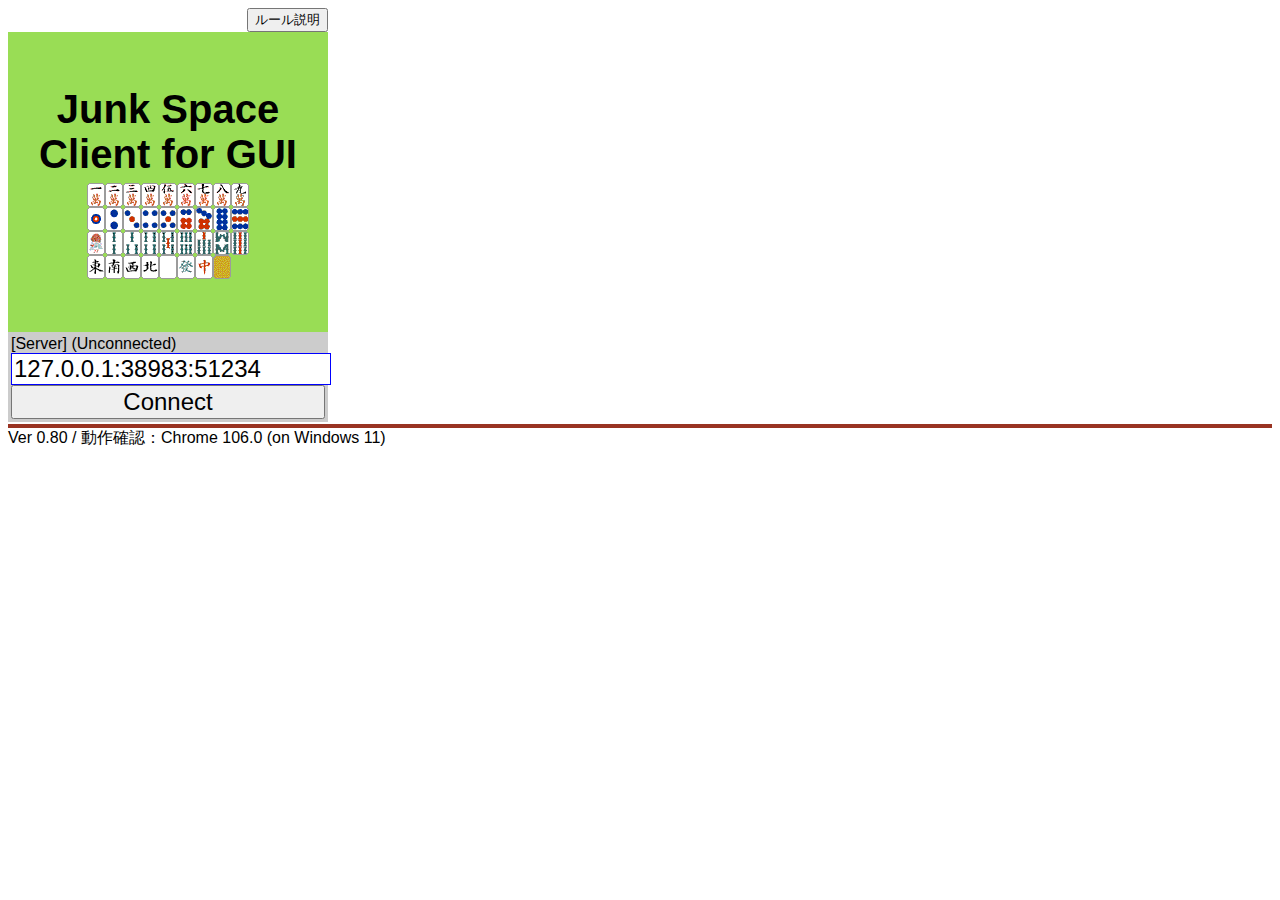
<file: step17/client/index.html>
<!DOCTYPE html PUBLIC "-//W3C//DTD XHTML 1.1//EN" "http://www.w3.org/TR/xhtml11/DTD/xhtml11.dtd">
<html xmlns="http://www.w3.org/1999/xhtml" xml:lang="ja">
<head>
<meta http-equiv="Content-Type" content="text/html; charset=utf-8" />
<meta http-equiv="Content-Style-Type" content="text/css" />
<meta name="viewport" content="width=device-width, initial-scale=1.0">
<title>Junk Space Client for GUI 17 steps</title>
<script src="//ajax.googleapis.com/ajax/libs/jquery/2.2.4/jquery.min.js"></script>
<script type="text/javascript" src="jMah_v130.js"></script>
<script type="text/javascript" src="jsp_17_websocket.js"></script>
<script type="text/javascript" src="debug_play17.js"></script>
<style type="text/css">
body {
  font-family: arial;
}
h2{
  margin: 3px;
  padding: 3px;
  font-size: 30pt;
}
h3{
  margin: 2px;
  padding: 2px;
  font-size: 20pt;
  clear:both;
}
h4 {
  margin: 0px;
  padding: 0px;
  clear:both;
}
#game {
  float:left;
  width: 320px;
  margin-right: 10px;
  //margin: 0 auto;  
}
#titlebox, #presentation {
  clear:both;
  width:100%;
  display:table;
  height: 300px;
}
#titlebox, #config {
  background-color: #9d5;
}
#presentation, #config {}
#title {
  display: table-cell;
  font-family: arial;
  text-align: center;
  width: 100%;
  vertical-align: middle;
}
input.reserve {
  font-size:150%;
}
input.ui, input.yes, input.no {
  font-size: 16pt;
  border:black 1px solid;
  margin: 2px;
  width: 70px;
}
.leftstatus{ float:left;  }
.rightstatus{ float:right;  }
#command{
  height:30pt;
}
/*
#message{
  background:#ccc; 
  padding:10px;
  height: 50px;
}
*/
#user_handset li, .makehand .name, .turn .name{
  width:100px; 
  padding:2px; 
  float:left;  
  list-style-type:none; 
}
.turn .river { 
  width:200px; 
  padding:2px; 
  float:left;
  list-style-type:none; 
}
.river {
  border: gray 1px solid;
}
.discard {
  text-align: right;
}
hr{
 clear:both;
 border: 2px solid #932;
 height: 0;
 margin: 0;
 padding: 0;
}

.handset, #input_column { clear:both; }
#discard0 li, #dealt li{
  //padding: 25px 25px;
  list-style-type: none;
  float:left;
  width: 30px;
  font: bold 40px/40px arial;
  height:40px;
  margin: 0 1px 1px 0;
  text-decoration: none;
  background:#CCC;
  border:#222 1px solid;
  text-align:center;
  cursor:pointer
}
ul, ol{
  margin-left:.3em;
  padding-left:1em;
}

.p{
  border-collapse: collapse;
  margin:2px;
}
.p th{
  padding: 3px;
  text-align: center;
  vertical-align: middle;
  font-weight:normal;
  background-color: #eee;
  border: 1px solid black;
}
.p td{
  padding: 3px;
  //background-color: #fff;
  border: 1px solid black;
  text-align: right;
}
.man { color: #c00; }
.pin { color: #00f; }
.sou { color: #080; }
.nw { white-space: nowrap; }

.tile {
  display:inline-block; overflow:hidden; width:18px; height:24px; position:relative;
}
.tile img {
   position:relative;
}

</style>
</head>

<body>
<div id="main">
    <div id="alert"></div>
  <div id="game">
<div id="header">
<div class="leftstatus">
  <h3 id="subtitle"></h3>
</div><!-- class="leftstatus" -->
<div class="rightstatus">
  <input type="button" id="show_rule" name="rule_button" value="ルール説明"/><br/>
  <span id="phase"></span>
</div>
</div>
<div id="titlebox">
<div id="title">
  <h2>Junk Space Client for GUI</h2>
  <img src="haiga.png"/>
</div><!-- id="title"-->
</div><!-- id="titlebox"-->
<div id="presentation" style="display:none;">
  <div id="lobby" style="border:1px solid red; height:100%;">
    <ol></ol>
  </div>
  <div id="make_hands">
    <div id="user_handset">
      <li id="stat_p1"></li>
      <li id="stat_p2"></li>
      <li id="stat_p0"></li>
      <h4>手牌</h4>
      <div id="handset" style="clear:both; height:60px;"></div>
    </div>
    <h4>配牌</h4>
    <div id="dealt"><ol style="height:120px;"></ol></div><!-- id="dealt"-->
    <div id="input_column">
      <input type="button" id="start" name="st_button"  class="ui" value="Set" /> 
      <input type="button" id="clear" class="ui" value="Clear" />
      <input type="button" id="sort" class="ui" value="Sort" />
    </div><!-- id="input_column" -->
  </div><!-- id="make_hands"-->
  
  <div id="discard_tiles" style="clear:both;">
    <div id="p0" class="turn"><li class="name"></li><li class="river"></li>
      <div class="handset"></div><hr />
    </div>
    <div id="p1" class="turn"><li class="name"></li><li class="river"></li>
      <div class="handset"></div>
      <div class="discard"></div><hr />
    </div>
    <div id="p2" class="turn"><li class="name"></li><li class="river"></li>
      <div class="handset"></div>
      <div class="discard"></div><hr />
    </div>
    
    <h4>打牌候補</h4>
    <div id="discard0"><ol style="height:120px;"></ol></div>
    <div style="clear:both;"></div>
    <div id="askron"> 和了する?
      <input type="button" class="yes" value="Yes" />
      <input type="button" class="no"   value="No" />
    </div>
    <div id="askcontinue"> 続行する?
      <input type="button" class="yes" value="Yes" />
      <input type="button" class="no"   value="No" />
    </div>
  </div>
</div><!-- id="presentation" -->

<div id="ui" style="padding:3px; background:#ccc;">
  [Server]
  <span id="connected_srv"></span>
  <span id="connectForm">(Unconnected)
    <input id="serverName" type="text" value="localhost:51234" 
	   style="width:100%; border: solid 1px blue; font-size:150%;">
    <button id="connection" style="width:100%; font-size:150%;">Connect</button>
  </span>
  <br>
  <span id="loginForm" style="display:none;">
    [UserName]
    <input id="loginName" type="text" 
	   style="width:100%; font-size:150%; border: solid 1px blue;" value="">
      <button id="login" style="width:100%; font-size:150%;">Login</button>
  </span>
</div>
<div style="both:clear; background-color:#ccc;">
  <div id="loginState"></div>
  <div id="message"></div>
</div>
<!--div id="message"></div -->
</div><!-- id="game"-->

<div id="sidebox" style="float:left; width:320px; display:none;">
 <div id="result"></div>
</div><!-- id="sidebox"-->
<div id="ranking" style="float:left;"></div>
<textarea id="debug" style="float:left; width:400px; height:400px; display:none;"></textarea>
</div><!-- id="main"-->

<div id="rule" style=" display:none; background:#cccccc; padding:10px; clear:both;">
  <form method="post" onsubmit="return false;">
    <input type="button" id="hide_rule" name="rule_button" value="戻る">
  </form>
  <h3>[ゲームの進行]</h3>
  <p>Under constuction</p>
</div>
<div style="clear:both; padding-top:2px;">
<hr>
Ver 0.80 / 動作確認：Chrome 106.0 (on Windows 11)
</div>
</body>
</file>
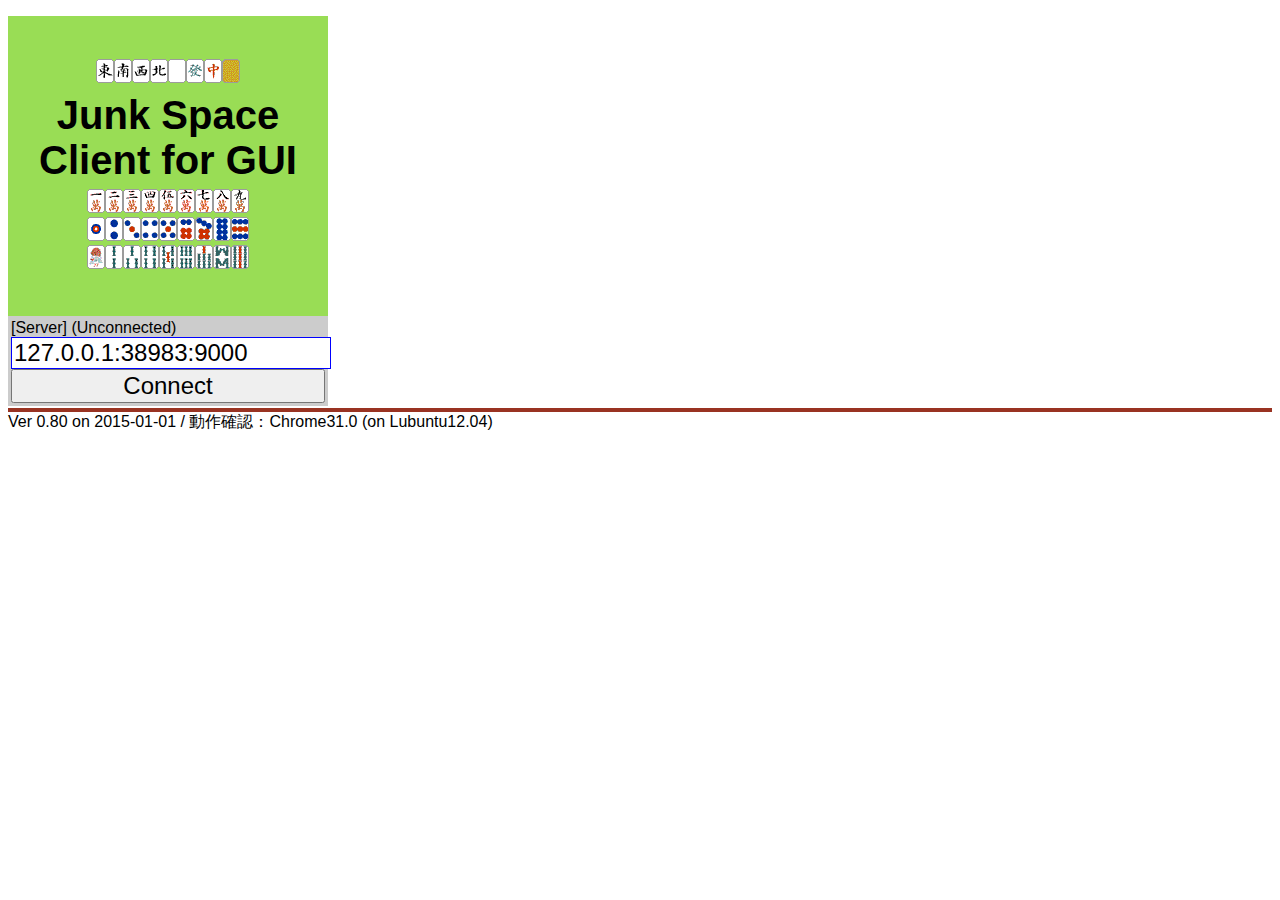
<file: washer/client/login_junk.html>
<!DOCTYPE html>
<html lang="ja">
<head>
<meta http-equiv="Content-Type" content="text/html; charset=utf-8" />
<meta http-equiv="Content-Style-Type" content="text/css" />
<meta name="viewport" content="width=device-width, initial-scale=1.0">
<title>Junk Space Client for GUI 4-player</title>
<script src="//ajax.googleapis.com/ajax/libs/jquery/2.2.4/jquery.min.js"></script>
<script type="text/javascript" src="login_junk.js"></script>
<style type="text/css">
body {
  font-family: arial;
}
h2{
  margin: 3px;
  padding: 3px;
  font-size: 30pt;
}
h3{
  margin: 2px;
  padding: 2px;
  font-size: 20pt;
  clear:both;
}
h4 {
  margin: 0px;
  padding: 0px;
  clear:both;
}
#game {
  float:left;
  width: 320px;
  margin-right: 10px;
  //margin: 0 auto;  
}
#titlebox, #robby_room {
  clear:both;
  width:100%;
  display:table;
  height: 300px;
  background-color: #9d5;
}
#presentation, #config {}
#title {
  display: table-cell;
  font-family: arial;
  text-align: center;
  width: 100%;
  vertical-align: middle;
}
input.reserve {
  font-size:150%;
}
input.ui, input.yes, input.no {
  font-size: 16pt;
  border:black 1px solid;
  margin: 2px;
  width: 70px;
}
.leftstatus{ float:left;  }
.rightstatus{ float:right; display:none;}
#command{
  height:30pt;
}
/*
#message{
  background:#ccc; 
  padding:10px;
  height: 50px;
}
*/
#user_handset li, .makehand .name, .turn .name{
  width:100px; 
  padding:2px; 
  float:left;  
  list-style-type:none; 
}
.turn .river { 
  width:200px; 
  padding:2px; 
  float:left;
  list-style-type:none; 
}
.river {
  border: gray 1px solid;
}
.discard {
  text-align: right;
}
hr{
 clear:both;
 border: 2px solid #932;
 height: 0;
 margin: 0;
 padding: 0;
}

.handset, #input_column { clear:both; }
#discard0 li, #dealt li{
  //padding: 25px 25px;
  list-style-type: none;
  float:left;
  width: 30px;
  font: bold 40px/40px arial;
  height:40px;
  margin: 0 1px 1px 0;
  text-decoration: none;
  background:#CCC;
  border:#222 1px solid;
  text-align:center;
  cursor:pointer
}
ul, ol{
  margin-left:.3em;
  padding-left:1em;
}

.p{
  border-collapse: collapse;
  margin:2px;
}
.p th{
  padding: 3px;
  text-align: center;
  vertical-align: middle;
  font-weight:normal;
  background-color: #eee;
  border: 1px solid black;
}
.p td{
  padding: 3px;
  //background-color: #fff;
  border: 1px solid black;
  text-align: right;
}
.man { color: #c00; }
.pin { color: #00f; }
.sou { color: #080; }
.nw { white-space: nowrap; }

</style>
</head>

<body>
<div id="main">
<div id="game">
<div id="header">
<div class="leftstatus">
 <h3 id="subtitle"></h3>
</div><!-- class="leftstatus" -->
<div class="rightstatus">
<input type="button" id="show_rule" name="rule_button" value="ルール説明"><br>
<span id="phase"></span>
</div>
</div>
<div id="titlebox">
<div id="title">
<img 
src="./haiga/ton.gif" alt="ton" height=24 width=18><img 
src="./haiga/nan.gif" alt="nan" height=24 width=18><img 
src="./haiga/sha.gif" alt="sha" height=24 width=18><img 
src="./haiga/pei.gif" alt="pei" height=24 width=18><img 
src="./haiga/hak.gif" alt="hak" height=24 width=18><img 
src="./haiga/hat.gif" alt="hat" height=24 width=18><img 
src="./haiga/chu.gif" alt="chu" height=24 width=18><img 
src="./haiga/back.gif" alt="■" height=24 width=18>
<h2>Junk Space Client for GUI</h2>
<img 
src="./haiga/1m.gif" alt="1m" height=24 width=18><img 
src="./haiga/2m.gif" alt="2m" height=24 width=18><img 
src="./haiga/3m.gif" alt="3m" height=24 width=18><img 
src="./haiga/4m.gif" alt="4m" height=24 width=18><img 
src="./haiga/5m.gif" alt="5m" height=24 width=18><img 
src="./haiga/6m.gif" alt="6m" height=24 width=18><img 
src="./haiga/7m.gif" alt="7m" height=24 width=18><img 
src="./haiga/8m.gif" alt="8m" height=24 width=18><img 
src="./haiga/9m.gif" alt="9m" height=24 width=18><br>
<img 
src="./haiga/1p.gif" alt="1p" height=24 width=18><img 
src="./haiga/2p.gif" alt="2p" height=24 width=18><img 
src="./haiga/3p.gif" alt="3p" height=24 width=18><img 
src="./haiga/4p.gif" alt="4p" height=24 width=18><img 
src="./haiga/5p.gif" alt="5p" height=24 width=18><img 
src="./haiga/6p.gif" alt="6p" height=24 width=18><img 
src="./haiga/7p.gif" alt="7p" height=24 width=18><img 
src="./haiga/8p.gif" alt="8p" height=24 width=18><img 
src="./haiga/9p.gif" alt="9p" height=24 width=18><br>
<img 
src="./haiga/1s.gif" alt="1s" height=24 width=18><img 
src="./haiga/2s.gif" alt="2s" height=24 width=18><img 
src="./haiga/3s.gif" alt="3s" height=24 width=18><img 
src="./haiga/4s.gif" alt="4s" height=24 width=18><img 
src="./haiga/5s.gif" alt="5s" height=24 width=18><img 
src="./haiga/6s.gif" alt="6s" height=24 width=18><img 
src="./haiga/7s.gif" alt="7s" height=24 width=18><img 
src="./haiga/8s.gif" alt="8s" height=24 width=18><img 
src="./haiga/9s.gif" alt="9s" height=24 width=18>
</div><!-- id="title"-->
</div><!-- id="titlebox"-->

<div id="robby_room" style="display:none;">
<table>
<tr>
  <th>喰断</th>
  <th>牌種</th>
  <th>二家和</th>
  <th>東風戦</th>
  <th>東南戦</th>
</tr>
<tr>
  <td>なし</td>
  <td>通常</td>
  <td>頭撥ね</td>
  <td><input type="button" id="notan_east" class="reserve" value="予約"></td>
  <td><input type="button" id="notan_south" class="reserve" value="予約"></td>
</tr>
<tr>
  <td>あり</td>
  <td>通常</td>
  <td>頭撥ね</td>
  <td><input type="button" id="east" class="reserve" value="予約"></td>
  <td><input type="button" id="south" class="reserve" value="予約"></td>
</tr>
<tr>
  <td>あり</td>
  <td>通常</td>
  <td>あり</td>
  <td><input type="button" id="east_wron" class="reserve" value="予約"></td>
  <td><input type="button" id="south_wron" class="reserve" value="予約"></td>
</tr>
<tr>
  <td>あり</td>
  <td>赤</td>
  <td>あり</td>
  <td><input type="button" id="red_east_wron" class="reserve" value="予約"></td>
  <td><input type="button" id="red_south_wron" class="reserve" value="予約"></td>
</tr>
<tr>
  <td>なし</td>
  <td>3/4透明</td>
  <td>頭撥ね</td>
  <td><input type="button" id="transp_notan_east" class="reserve" value="予約"></td>
  <td><input type="button" id="transp_notan_south" class="reserve" value="予約"></td>
</tr>
</table>
<input type="button" id="unreserve" value="取消"></td>

</div><!--robby_room-->


<div id="ui" style="padding:3px; background:#ccc;">
  [Server]
  <span id="connected_srv"></span>
  <span id="connectForm">(Unconnected)
    <input id="serverName" type="text" value="localhost:19000" 
	   style="width:100%; border: solid 1px blue; font-size:150%;">
      <button id="connection" style="width:100%; font-size:150%;">Connect</button>
    </span>
    <br>
    <span id="loginForm" style="display:none;">
    [UserName]
    <input id="loginName" type="text" maxlength=7
	   style="width:100%; font-size:150%; border: solid 1px blue;" value="">
      <button id="login" style="width:100%; font-size:150%;">Login</button>
  </span>
  <div id="error_message"></div>
</div>
<div style="both:clear; background-color:#ccc;">
  <div id="loginState"></div>
  <div id="message"></div>
</div>
<!--div id="message"></div -->
</div><!-- id="game"-->

<div id="sidebox" style="float:left; width:320px; display:none;">
 <div id="result"></div>
</div><!-- id="sidebox"-->
<div id="ranking" style="float:left;"></div>
<textarea id="debug" style="float:left; width:400px; height:400px; display:none;"></textarea>
</div><!-- id="main"-->

<div id="rule" style=" display:none; background:#cccccc; padding:10px; clear:both;">
  <form method="post" onsubmit="return false;">
    <input type="button" id="hide_rule" name="rule_button" value="戻る">
  </form>
  <h3>[ゲームの進行]</h3>
  <p>Under constuction</p>
</div>
<div style="clear:both; padding-top:2px;">
<hr>
Ver 0.80 on 2015-01-01 / 動作確認：Chrome31.0 (on Lubuntu12.04)
</div>
</body>
</file>
